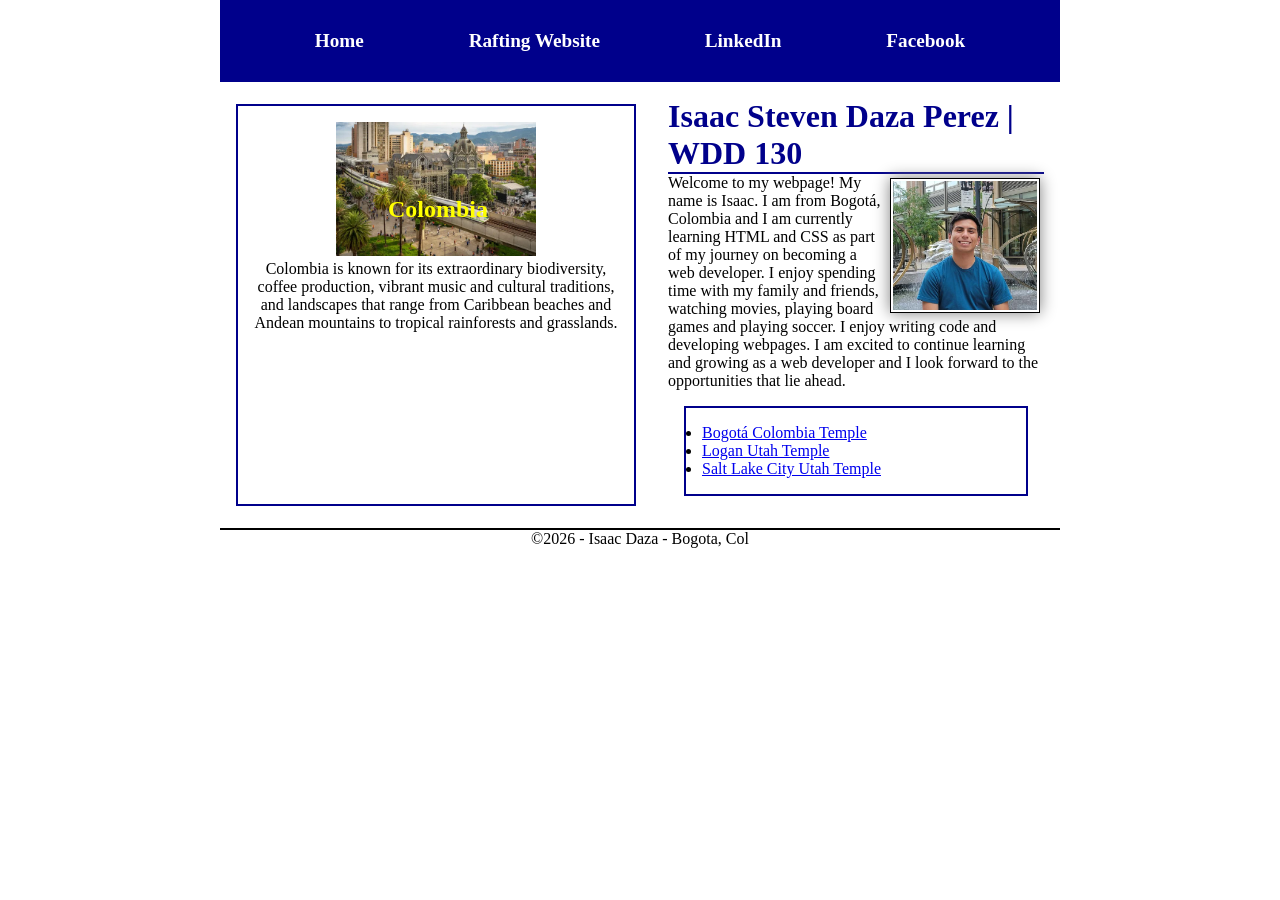
<file: index.html>
<!DOCTYPE html>
<html lang="en">

<head>
    <meta charset="UTF-8">
    <meta name="viewport" content="width=device-width, initial-scale=1.0">
    <title>Isaac Steven Daza Perez | WDD 130</title>
    <meta name="description"
      content="Isaac Daza's personal homepage, WDD130, page destined to practice by applying different HTML and CSS concepts into a webpage">
    <meta name="author" content="Isaac Daza">
    <link rel="stylesheet" href="styles/styles.css">
</head>

<body>
    <header>
        <nav>
            <a href="#">Home</a>
            <a href="wwr/about.html">Rafting Website</a>
            <a href="https://linkedin.com" target="_blank" rel="noopener">LinkedIn</a>
            <a href="https://facebook.com" target="_blank" rel="noopener">Facebook</a>
        </nav>

    </header>
    <div class="grid">
        <main>
            <h1>Isaac Steven Daza Perez | WDD 130</h1>
            <img src="./images/profile.jpg" alt="Isaac Daza" width="200">
            <p>Welcome to my webpage! My name is Isaac. I am from Bogotá, Colombia and I am currently learning HTML and CSS as part
                of my journey on becoming a web developer. I enjoy spending time with my family and friends,
                watching movies, playing board games and playing soccer. I enjoy writing code and developing webpages. I am excited to continue learning and growing as a web developer 
                and I look forward to the opportunities that lie ahead.
            </p>
            <ul class="box">
                <li><a href="https://www.churchofjesuschrist.org/temples/details/bogota-colombia-temple?lang=eng" target="_blank" rel="noopener">Bogotá Colombia Temple</a></li>
                <li><a href="https://www.churchofjesuschrist.org/temples/details/logan-utah-temple?lang=eng" target="_blank" rel="noopener">Logan Utah Temple</a></li>
                <li><a href="https://www.churchofjesuschrist.org/temples/details/salt-lake-city-utah-temple?lang=eng" target="_blank" rel="noopener">Salt Lake City Utah Temple</a></li>
            </ul>
        </main>

        <aside class="box">
            <h2>Colombia</h2>
            <img src="images/medellin.jpeg" alt="Medellin, Colombia">
            <p>Colombia is known for its extraordinary biodiversity, coffee production, vibrant music
                and cultural
                traditions, and landscapes that range from Caribbean beaches and Andean mountains to
                tropical
                rainforests and grasslands.</p>
        </aside>
    </div>
    <footer>
        <p>©2026 - Isaac Daza - Bogota, Col</p>
    </footer>
</body>

</html>
</file>
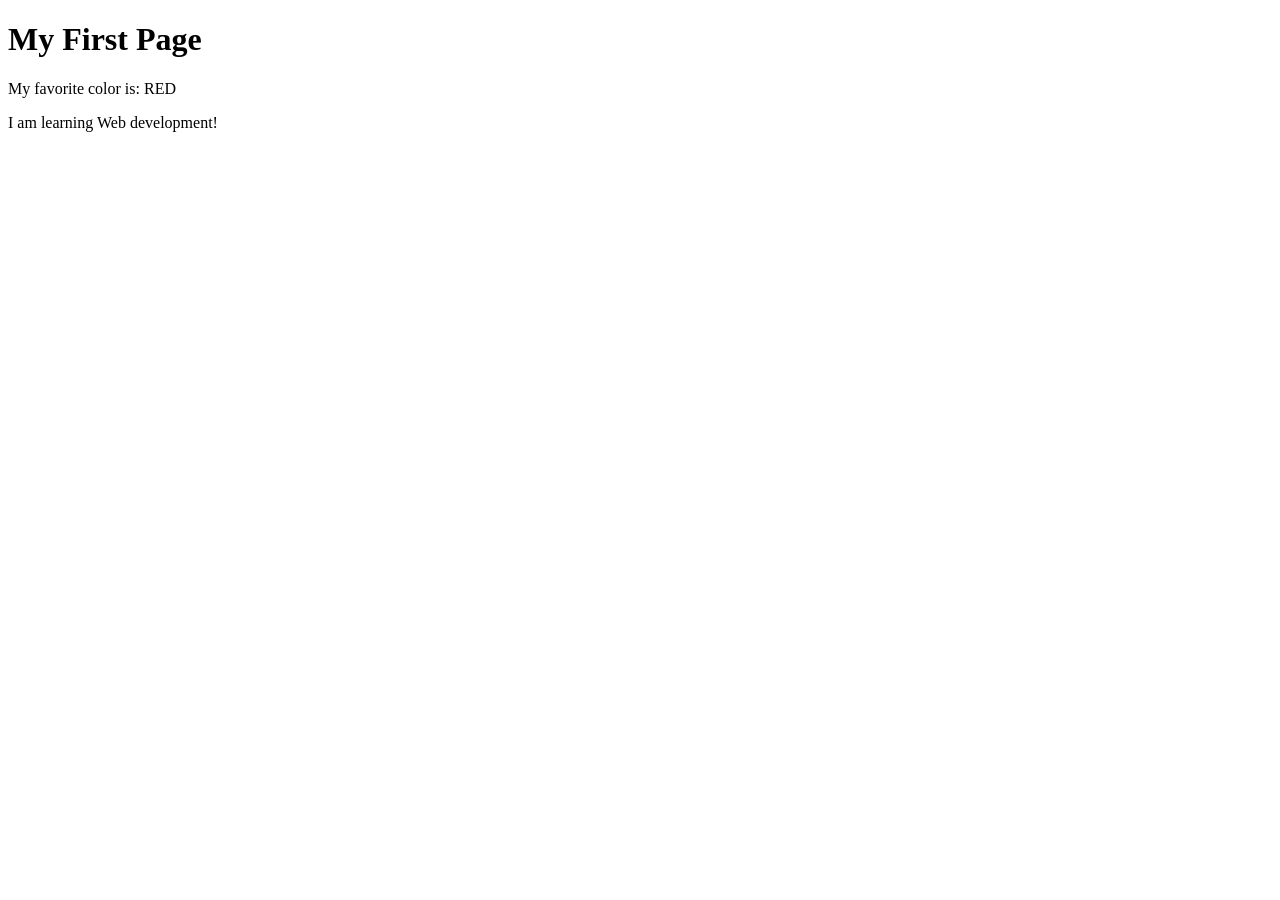
<file: week01/first-page.html>
<!DOCTYPE html>
<html lang="en">

<head>
    <meta charset="UTF-8">
    <meta name="viewport" content="width=device-width, initial-scale=1.0">
    <title>My First Page</title>
</head>

<body>
    <h1>My First Page</h1>
    <p>My favorite color is: RED</p>
    <p>I am learning Web development!</p>
</body>

</html>
</file>
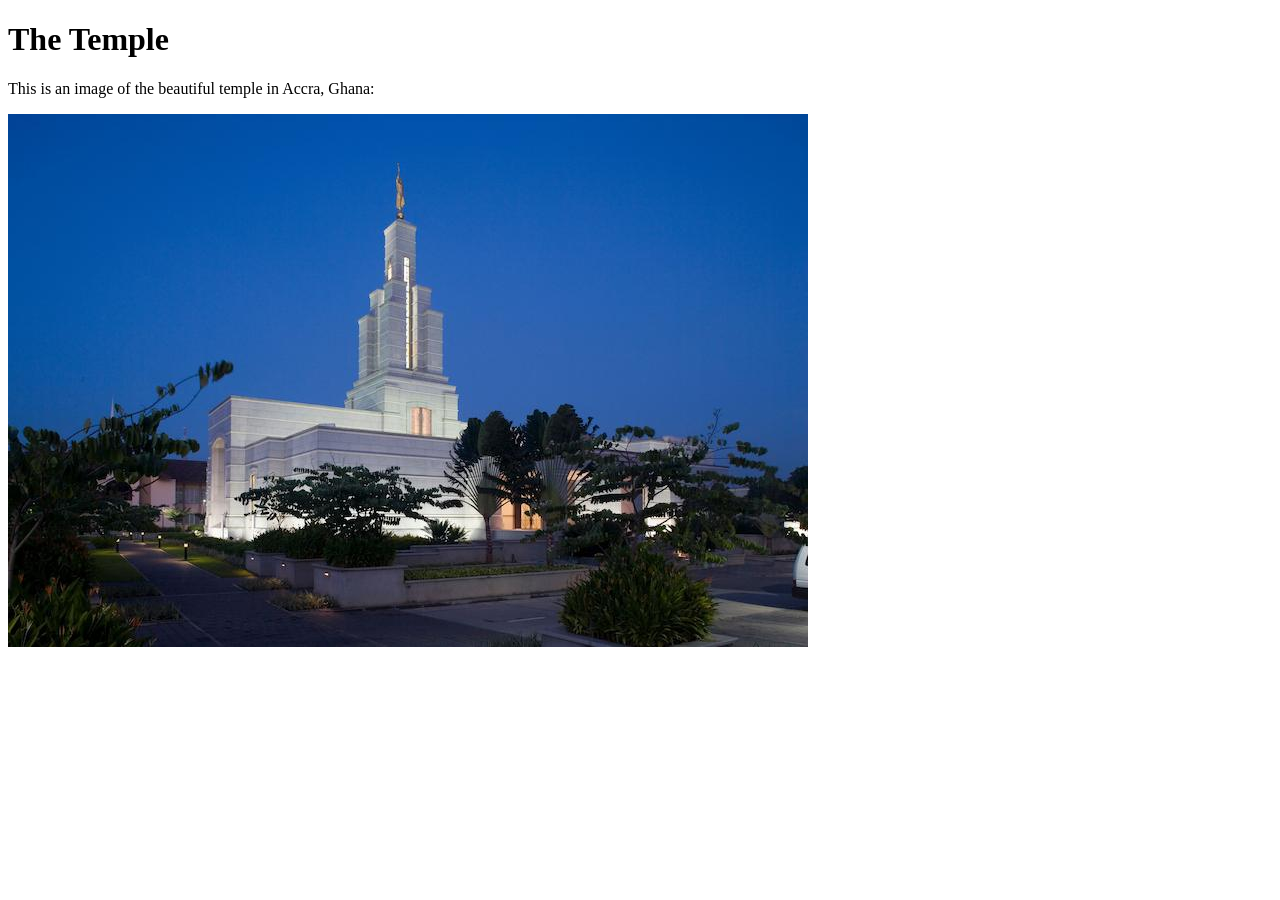
<file: week01/images-solution.html>
<!DOCTYPE html>
<html lang="en">
<head>
    <meta charset="UTF-8">
    <meta name="viewport" content="width=device-width, initial-scale=1.0">
    <title>Temple Image</title>
</head>
<body>
    <h1>The Temple</h1>
    <p>This is an image of the beautiful temple in Accra, Ghana:</p>
    <img src="images/temple-small.jpg" alt="The Accra Ghana Temple">
    
</body>
</html>
</file>
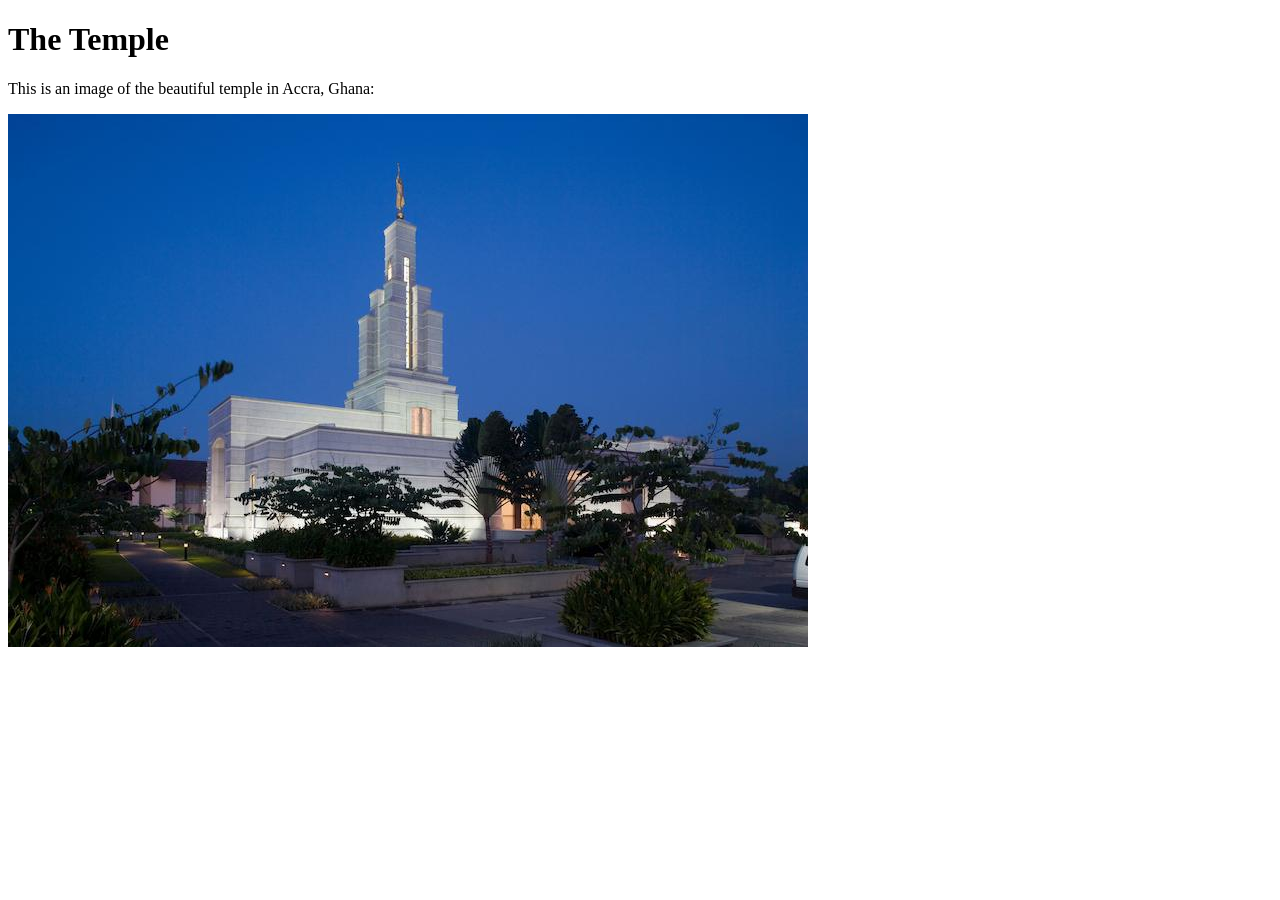
<file: week01/images.html>
<!DOCTYPE html>
<html lang="en">

<head>
    <meta charset="UTF-8">
    <meta name="viewport" content="width=device-width, initial-scale=1.0">
    <title>Temple Image</title>
</head>

<body>
    <h1>The Temple</h1>
    <p>This is an image of the beautiful temple in Accra, Ghana:</p>
    <img src="images/temple-small.jpg" alt="The Accra Ghana Temple">

</body>

</html>
</file>
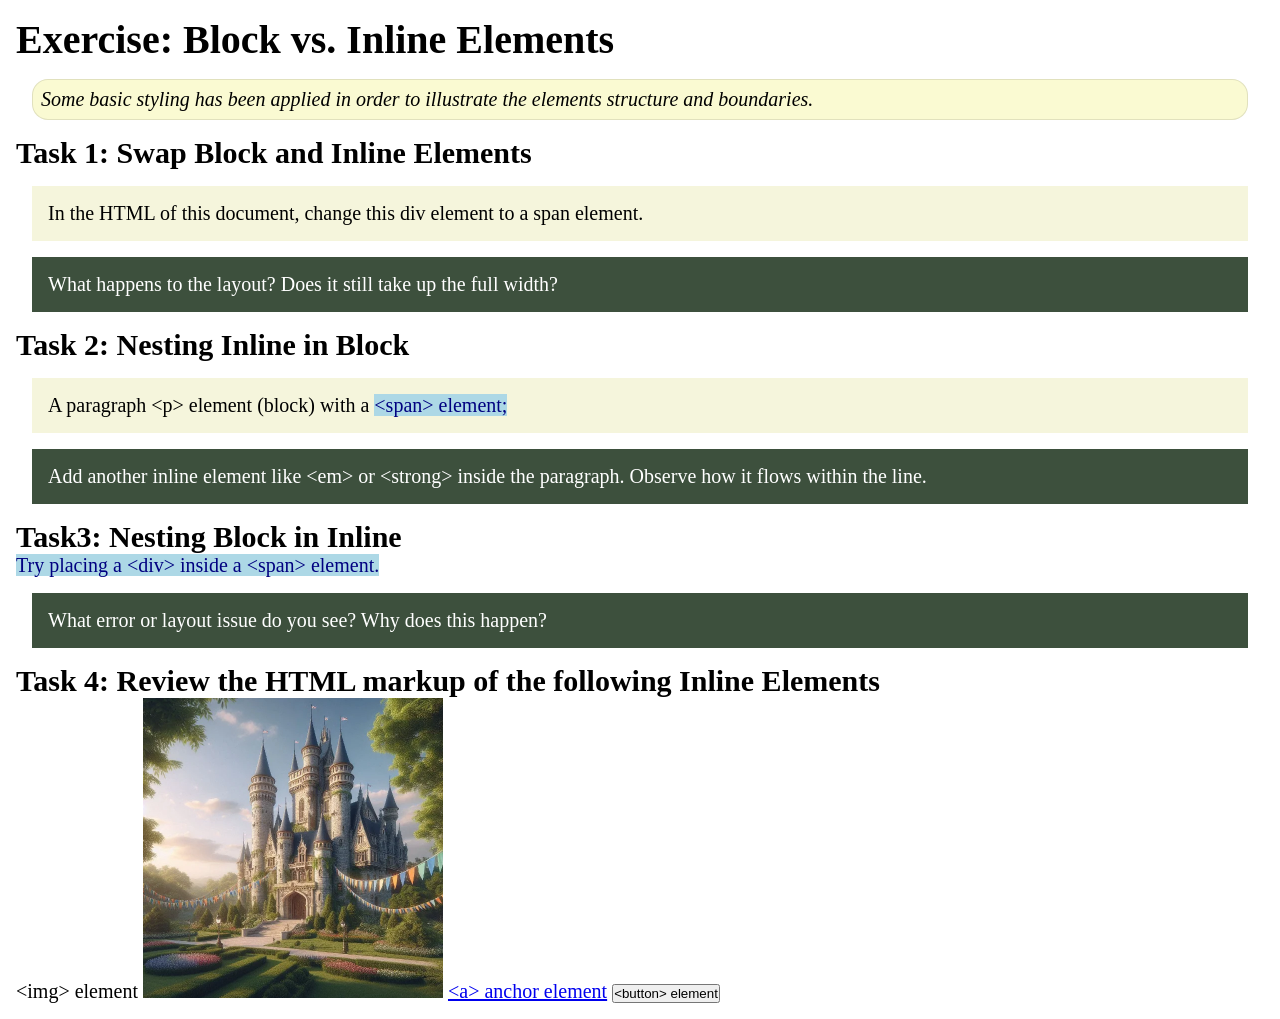
<file: week02/block-vs-inline.html>
<!DOCTYPE html>
<html lang="en">

<head>
    <meta charset="UTF-8">
    <meta name="viewport" content="width=device-width, initial-scale=1.0">
    <title>Exercise: Block vs. Inline Elements</title>
    <link rel="stylesheet" href="styles/block-vs-inline.css">
</head>

<body>
    <main>
        <h1>Exercise: Block vs. Inline Elements</h1>
        <p class="note">Some basic styling has been applied in order to illustrate the elements structure and
            boundaries.</p>

        <h2>Task 1: Swap Block and Inline Elements</h2>
        <div>In the HTML of this document, change this div element to a span element.</div>

        <p class="question">What happens to the layout? Does it still take up the full width?</p>

        <h2>Task 2: Nesting Inline in Block</h2>
        <p>A paragraph &lt;p&gt; element (block) with a <span>&lt;span&gt; element;</span></p>
        <p class="question">Add another inline element like &lt;em&gt; or &lt;strong&gt; inside the paragraph. Observe
            how it flows within the line.</p>

        <h2>Task3: Nesting Block in Inline</h2>
        <span>Try placing a &lt;div&gt; inside a &lt;span&gt; element.</span>
            <p class="question">What error or layout issue do you see? Why does this happen?</p>


            <h2>Task 4: Review the HTML markup of the following Inline Elements</h2>
        &lt;img&gt; element
        <img src="images/castle.webp" alt="placeholder image (images are inline)" width="300" height="300">
        <a href="https://churchofjesuschrist.org">&lt;a&gt; anchor element</a>
        <button type="button">&lt;button&gt; element</button>
    </main>
</body>

</html>
</file>
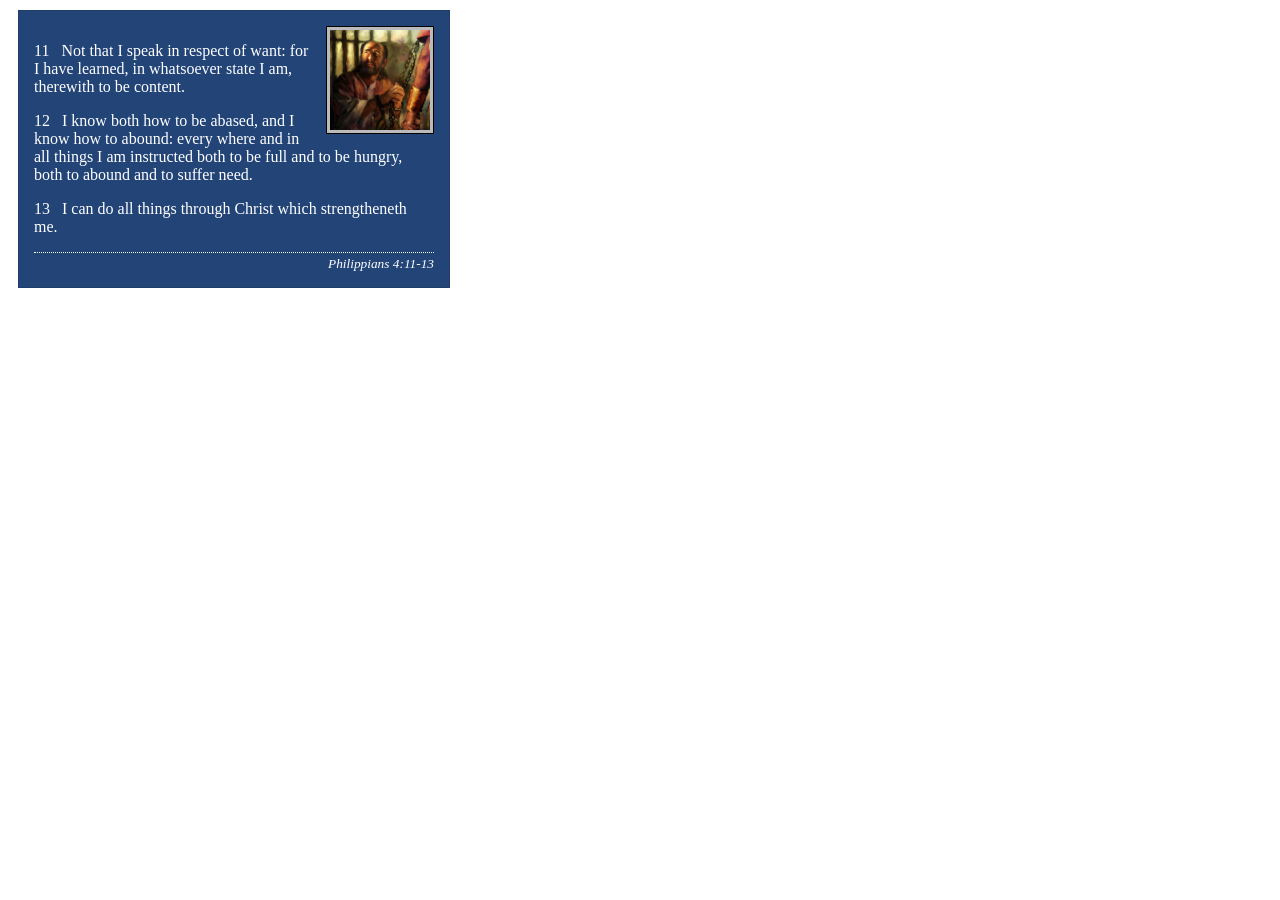
<file: week02/box-model-solution.html>
<!DOCTYPE html>
<html lang="en">
<head>
    <meta charset="UTF-8">
    <meta name="viewport" content="width=device-width, initial-scale=1.0">
    <title>Box Model Activity</title>
    <link rel="stylesheet" href="styles/box-model-solution.css">
</head>
<body>
    <main>
        <div class="callout">
            <img src="images/apostle-paul-imprisoned.webp" alt="Paul the Apostle - Imprisoned in Rome" width="200" height="200">
            <blockquote>
                <p>11 &nbsp; Not that I speak in respect of want: for I have learned, in whatsoever state I am, therewith to be content.</p>
                <p>12 &nbsp; I know both how to be abased, and I know how to abound: every where and in all things I am instructed both to be full and to be hungry, both to abound and to suffer need.</p>
                <p>13 &nbsp; I can do all things through Christ which strengtheneth me.</p>
            </blockquote>
            <cite>Philippians 4:11-13</cite>
        </div>
    </main>
</body>
</html>
</file>
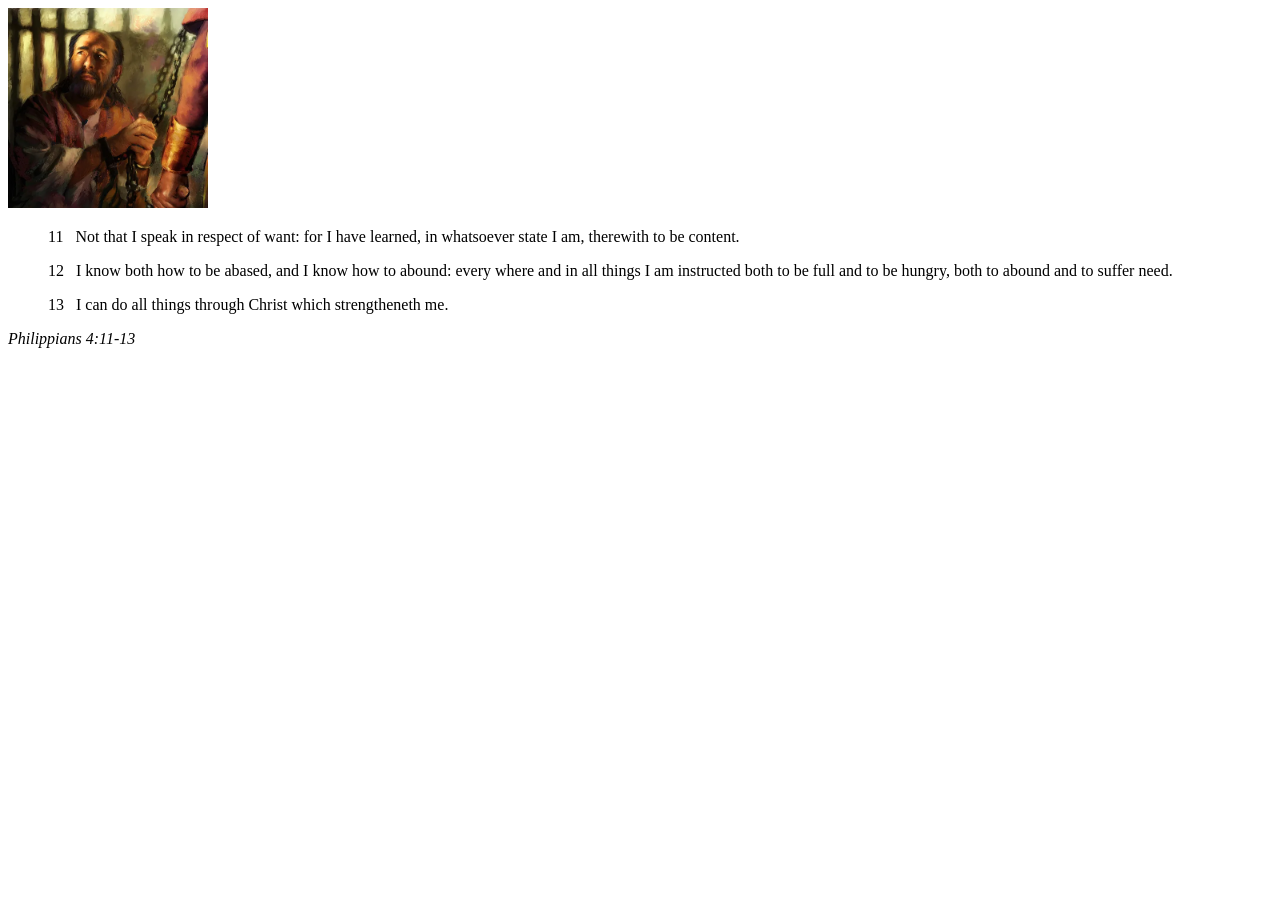
<file: week02/box-model.html>
<!DOCTYPE html>
<html lang="en">
<head>
    <meta charset="UTF-8">
    <meta name="viewport" content="width=device-width, initial-scale=1.0">
    <title>Box Model Activity</title>
</head>
<body>
    <main>
        <div class="callout">
            <img src="images/apostle-paul-imprisoned.webp" alt="Paul the Apostle - Imprisoned in Rome" width="200" height="200">
            <blockquote>
                <p>11 &nbsp; Not that I speak in respect of want: for I have learned, in whatsoever state I am, therewith to be content.</p>
                <p>12 &nbsp; I know both how to be abased, and I know how to abound: every where and in all things I am instructed both to be full and to be hungry, both to abound and to suffer need.</p>
                <p>13 &nbsp; I can do all things through Christ which strengtheneth me.</p>
            </blockquote>
            <cite>Philippians 4:11-13</cite>
        </div>
    </main>
</body>
</html>
</file>
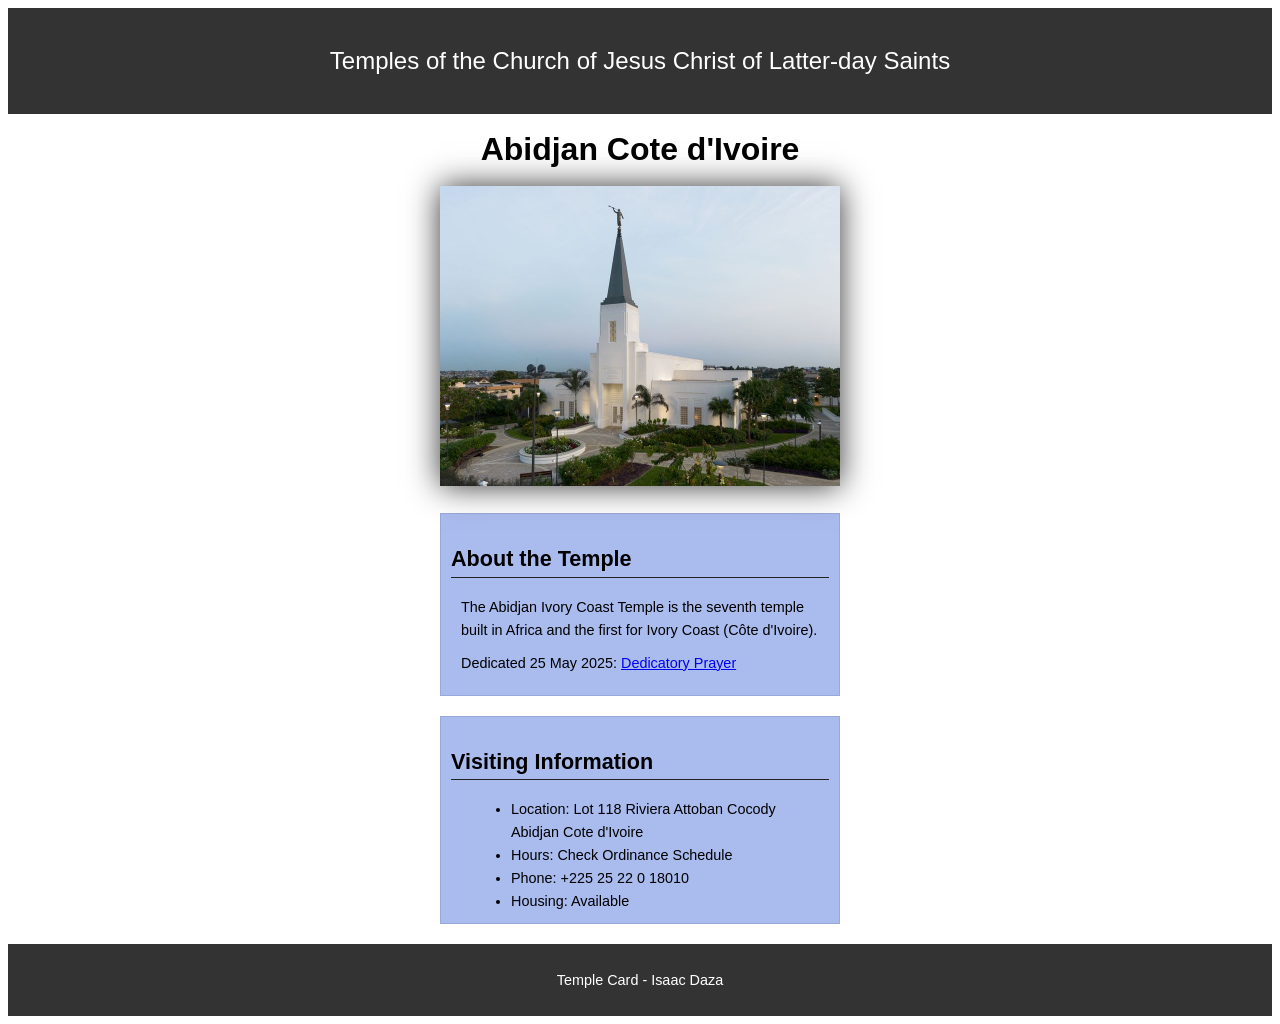
<file: week02/temple.html>
<!DOCTYPE html>
<html lang="en">

<head>
    <meta charset="UTF-8">
    <meta name="viewport" content="width=device-width, initial-scale=1.0">
    <title>Temple Card - Abidjan Cote d'Ivoire</title>
    <link rel="stylesheet" href="styles/temple.css">
</head>

<body>
    <header>
        <p>Temples of the Church of Jesus Christ of Latter-day Saints</p>
    </header>
    <main>
        <h1>Abidjan Cote d'Ivoire</h1>
        <picture>
            <img src="images/abidjan-ivory-coast.jpeg" alt="Abidjan Cote d'Ivoire Temple">
        </picture>
        <section>
            <h2>About the Temple</h2>
            <p>The Abidjan Ivory Coast Temple is the seventh temple built in Africa and the first
                for Ivory Coast (Côte
                d'Ivoire).</p>
            <p>Dedicated 25 May 2025: <a
                  href="https://www.churchofjesuschrist.org/temples/dedicatory-prayer/abidjan-ivory-coast-temple/2025-05-25?lang=eng"
                  target="_blank" rel="noopener noreferrer">Dedicatory Prayer</a></p>
        </section>
        <section>
            <h2>Visiting Information</h2>
            <ul>
                <li>Location: Lot 118 Riviera Attoban Cocody Abidjan Cote d'Ivoire</li>
                <li>Hours: Check Ordinance Schedule</li>
                <li>Phone: +225 25 22 0 18010</li>
                <li>Housing: Available</li>
            </ul>
        </section>
    </main>
    <footer>
        <p>Temple Card - Isaac Daza</p>
    </footer>
</body>

</html>
</file>
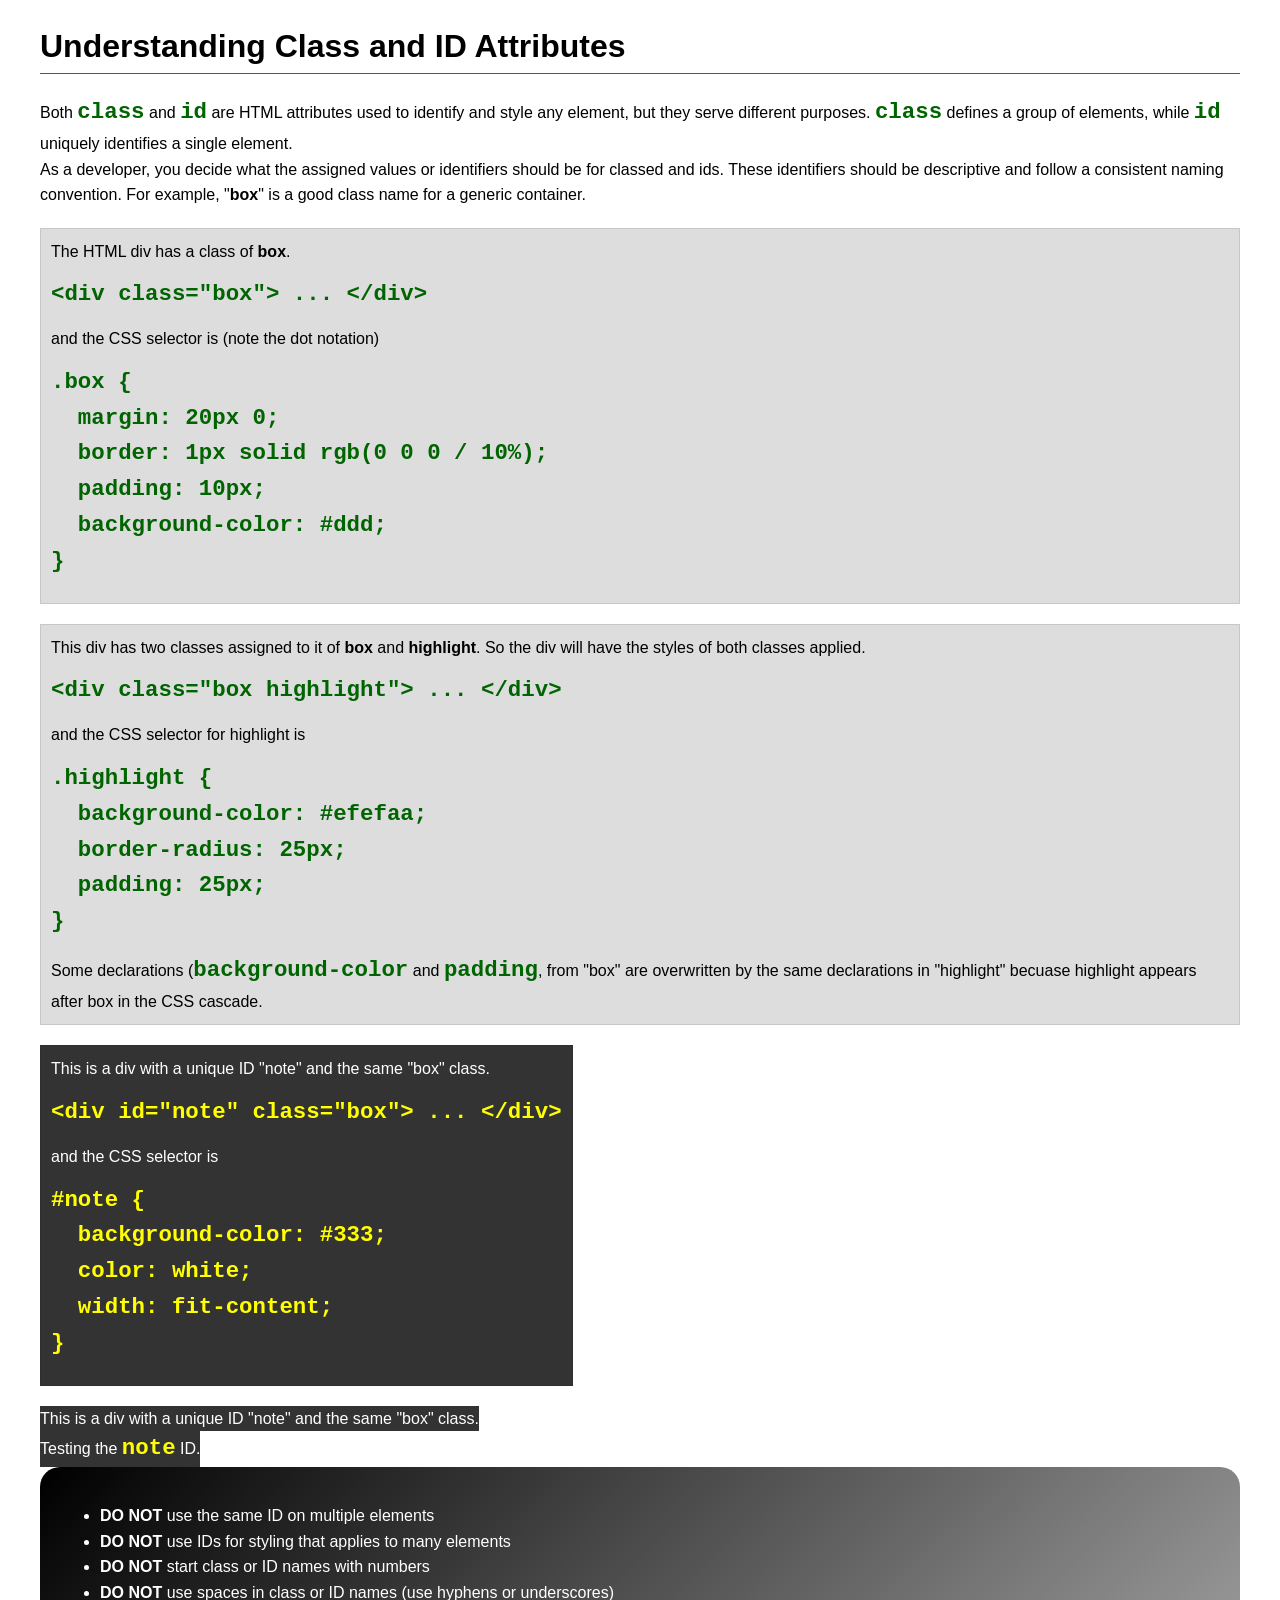
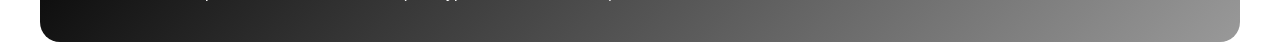
<file: week03/class-and-id.html>
<!DOCTYPE html>
<html lang="en">

<head>
    <meta charset="UTF-8">
    <meta name="viewport" content="width=device-width, initial-scale=1.0">
    <title>Class vs ID Attributes</title>
    <link rel="stylesheet" href="styles/class-and-id.css">
</head>

<body>
    <h1>Understanding Class and ID Attributes</h1>
    <p>Both <code>class</code> and <code>id</code> are HTML attributes used to identify and style any element, but they
        serve different purposes. <code>class</code> defines a group of elements, while <code>id</code> uniquely
        identifies a single element.</p>
    <p>As a developer, you decide what the assigned values or identifiers should be for classed and ids. These
        identifiers should be
        descriptive and follow a consistent naming convention. For example, "<strong>box</strong>" is a good class name
        for a generic container.</p>
    <div class="box">
        <p>The HTML div has a class of <strong>box</strong>.</p>
        <pre><code class="html">&lt;div class="box"&gt; ... &lt;/div&gt;</code></pre>
        and the CSS selector is (note the dot notation)
        <pre><code class="css">.box {
  margin: 20px 0;
  border: 1px solid rgb(0 0 0 / 10%);
  padding: 10px;
  background-color: #ddd; 
}</code></pre>
    </div>

    <div class="box">
        <p>This div has two classes assigned to it of <strong>box</strong> and <strong>highlight</strong>. So the div
            will have the styles of both classes applied.</p>
        <pre><code class="html">&lt;div class="box highlight"&gt; ... &lt;/div&gt;</code></pre>
        and the CSS selector for highlight is
        <pre><code class="css">.highlight {
  background-color: #efefaa;
  border-radius: 25px;
  padding: 25px;
}</code></pre>
<p>Some declarations (<code>background-color</code> and <code>padding</code>, from "box" are overwritten by the same declarations in "highlight" becuase highlight appears after box in the CSS cascade.</p>
    </div>

    <div id="note" class="box">
        <p>This is a div with a unique ID "note" and the same "box" class.</p>
        <pre><code class="html">&lt;div id="note" class="box"&gt; ... &lt;/div&gt;</code></pre>
        and the CSS selector is
        <pre><code class="css">#note {
  background-color: #333;
  color: white;
  width: fit-content;
}</code></pre>
    </div>
    <div id="note">
        <p>This is a div with a unique ID "note" and the same "box" class.</p>
    </div>
    <div id="note">
        <p>Testing the <code>note</code> ID.</p>
    </div>

    <section id="best-practice">
        <ul>
            <li><strong>DO NOT</strong> use the same ID on multiple elements</li>
            <li><strong>DO NOT</strong> use IDs for styling that applies to many elements</li>
            <li><strong>DO NOT</strong> start class or ID names with numbers</li>
            <li><strong>DO NOT</strong> use spaces in class or ID names (use hyphens or underscores)</li>
        </ul>
    </section>




</body>

</html>
</file>
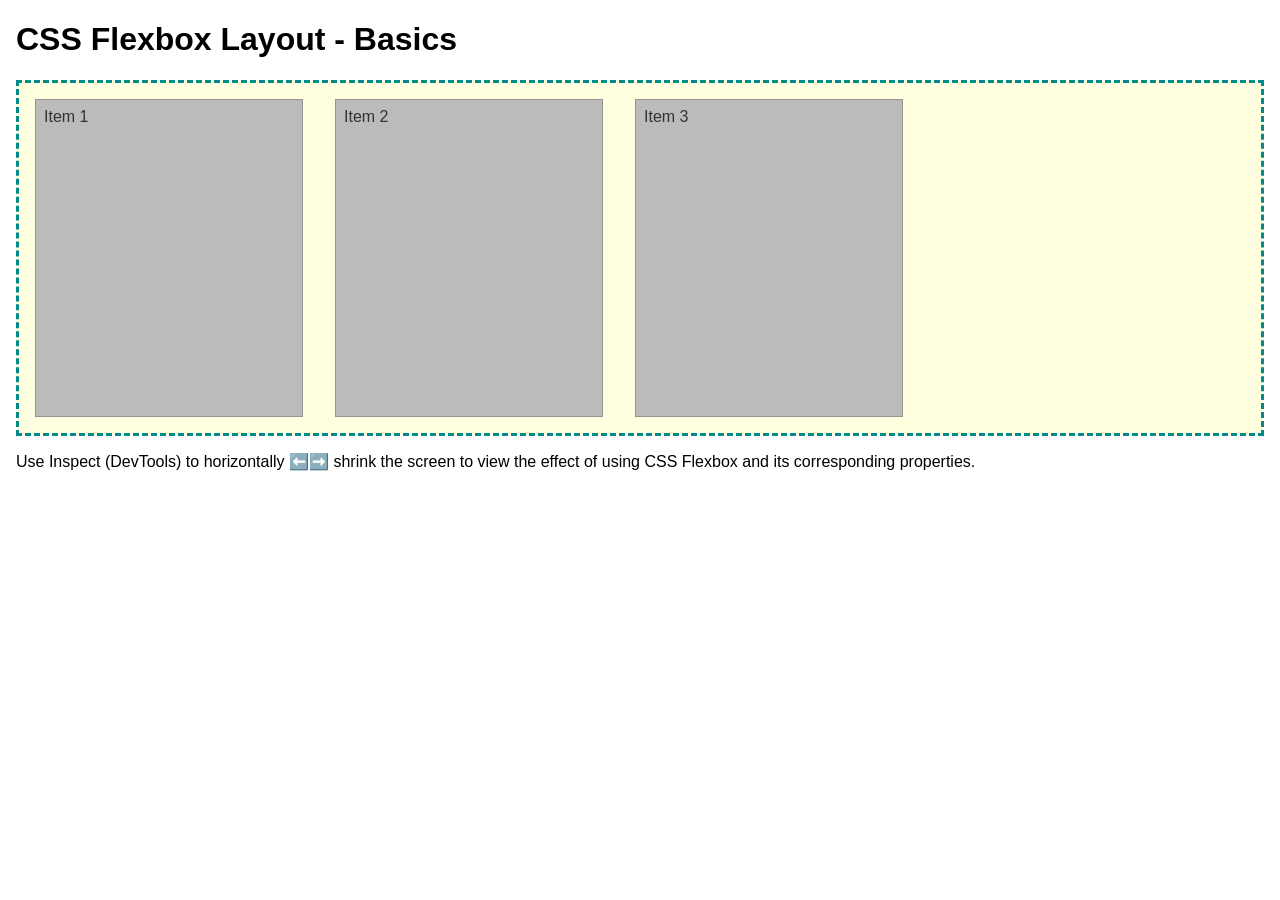
<file: week04/flexbox-layout.html>
<!DOCTYPE html>
<html lang="en">
<head>
    <meta charset="UTF-8">
    <meta name="viewport" content="width=device-width, initial-scale=1.0">
    <title>CSS Flexbox Layout - Basics</title>
    <link rel="stylesheet" href="styles/flexbox.css">
</head>
<body>
    <main>
        <h1>CSS Flexbox Layout - Basics</h1>
        <div class="flex-container">
            <div class="flex-item item1">Item 1</div>
            <div class="flex-item item2">Item 2</div>
            <div class="flex-item item3">Item 3</div>
        </div>
        <p>Use Inspect (DevTools) to horizontally ⬅️➡️ shrink the screen to view the effect of using CSS Flexbox and its corresponding properties.</p>
    </main>
</body>
</html>
</file>
<file: styles/styles.css>
:root {
    --main-color: darkblue;
    --secondary-color: white;
    --dark-color: black;
}

* {
    box-sizing: border-box;
    margin: 0;
    padding: 0;
}

.grid {
  display: grid;
  align-items: center;
  max-width: 840px;
  margin: 0 auto;
}

main {
    grid-column: 2/3;
    margin: 1rem;

}

nav {
    background-color: var(--main-color);
    padding: 10px;
    display: flex;
    justify-content: space-evenly;
    align-items: center;
}

nav a {
    color: var(--secondary-color);
    display: block;
    padding: 20px;
    text-decoration: none;
    font-size: 1.2rem;
    font-weight: 700;
}

h1 {
    color: var(--main-color);
    border-bottom-width:2px;
    border-bottom-color: var(--main-color);
    border-bottom-style: solid;
}

main img {
    float: right;
    width: 150px;
    height: auto;
    border: 1px solid var(--dark-color);
    padding: 2px;
    margin: 4px;
    box-shadow: 0 0 15px gray;
}

p {
    padding: 0;
}

aside {
    position: relative;
    width: 400px;
    height: 90%;
    padding: 1rem;
    color: var(--dark-color);
    text-align: center;
    position: relative;
    grid-column: 1/2;
    grid-row: 1/2;
}

aside img {
    width: 200px;
    height: auto;
}

aside h2 {
  position: absolute;
  top: 90px;
  left: 150px;
  color: yellow;
}

footer {
    margin-top: 2rem;
    border-top: 2px solid var(--dark-color);
    text-align: center;
}

/* Class Selectors */

.box {
    clear: both;
    border: 2px solid var(--main-color);
    background-color: var(--secondary-color);
    color: var(--dark-color);
    padding: 1rem;
    margin: 1rem;
}

header, footer {
  max-width: 840px;
  margin: 0 auto;
}
</file>
<file: week02/styles/block-vs-inline.css>
* {
    margin: 0;
    padding: 0;
}

body {
    font-size: 20px;
    margin: 1rem;
}

p,
div {
    background-color: beige;
    margin: 1rem;
    padding: 1rem;
}

span {
    color: navy;
    background-color: lightblue;
}

code {
    margin: 0;
    padding: 0;
    color: green;
    font-size: 1.2rem;
}

.note {
    font-style: italic;
    background-color: lightgoldenrodyellow;
    border-radius: 1rem;
    border: 1px solid rgb(0 0 0 / 10%);
    margin: 1rem;
    padding: .5rem;
}

.question {
    background-color: #3d503d;
    color: #fff;
}
</file>
<file: week02/styles/box-model-solution.css>
.callout {
    max-width: 400px;
    margin: 10px;
    border: 1px solid rgba(0, 0, 0, .1);
    padding: 15px;
    background-color: #247;
    color: #fff;
}

.callout img {
    float: right;
    margin: 0 0 10px 15px;
    border: 1px solid #000;
    padding: 3px;
    background-color: #bbb;
    width: 100px;
    height: auto;

}

blockquote {
    margin: 0;
}

cite {
    display: block;
    border-top: 1px dotted #fff;
    padding-top: 3px;
    text-align: right;
    font-size: smaller;
}
</file>
<file: week02/styles/temple.css>
body {
    font-family: Arial, sans-serif;
    line-height: 1.6;
}

header,
footer {
    background-color: #333333;
    color: #fff;
    padding: 10px;
    text-align: center;
    font-size: 1.5rem;
}

main {
    width: 400px;
    margin: 0 auto;

}

h1 {
    margin: 10px;
    text-align: center;
}

h2 {
    border-bottom: 1px solid #222;
}

img {
    width: 100%;
    height: auto;
    box-shadow: 0 0 30px #333;
}

section {
    margin: 20px 0;
    border: 1px solid rgb(0 0 0 / 10%);
    padding: 10px;
    background-color: #abe;
    font-size: .9rem;
}

section p {
    margin: 10px;
}

ul {
    margin: 10px 20px 0;
}

footer {
    font-size: 0.9rem;
}
</file>
<file: week03/styles/class-and-id.css>
body {
    font-family: Arial, sans-serif;
    line-height: 1.6;
    margin: 0;
    padding: 0 40px;
}

h1 {
    border-bottom: 1px solid rgb(0 110 182);
    padding-bottom: 0;
}



p {
    margin: 0;
}

code {
    color: darkgreen;
    font-weight: 700;
    font-size: 1.4rem;
}

/* Class examples - can be reused */

.box {
    margin: 20px 0;
    border: 1px solid rgb(0 0 0 / 10%);
    padding: 10px;
    background-color: #ddd; /* this is shorthand for #dddddd */
}

.highlight {
    background-color: #efefaa;
    border-radius: 25px;
    padding: 25px;
}

/* ID examples - should be unique */

#note {
    background-color: #333;
    color: white;
    width: fit-content;
}

#note code {
    color: yellow;
}

#best-practice {
    background: linear-gradient(135deg, #000 0%, #999 100%);
    color: white;
    border-radius: 20px;
    padding: 20px
}
</file>
<file: week04/styles/flexbox.css>
body {
    font-family: Helvetica, Arial, sans-serif;
    margin: 1rem;
}

.flex-container {
    border: 3px dashed darkcyan;
    background-color: lightyellow;
    display: flex;
    flex-wrap: wrap;
}

.flex-item {
    width: 250px;
    margin: 1rem;
    border: 1px solid rgb(0 0 0 / 20%);
    padding: 0.5rem;
    background-color: #bbb;
    color: #333;
}

.item1 {
    min-height: 100px;
}

.item2 {
    min-height: 200px;
}

.item3 {
    min-height: 300px;
}
</file>
